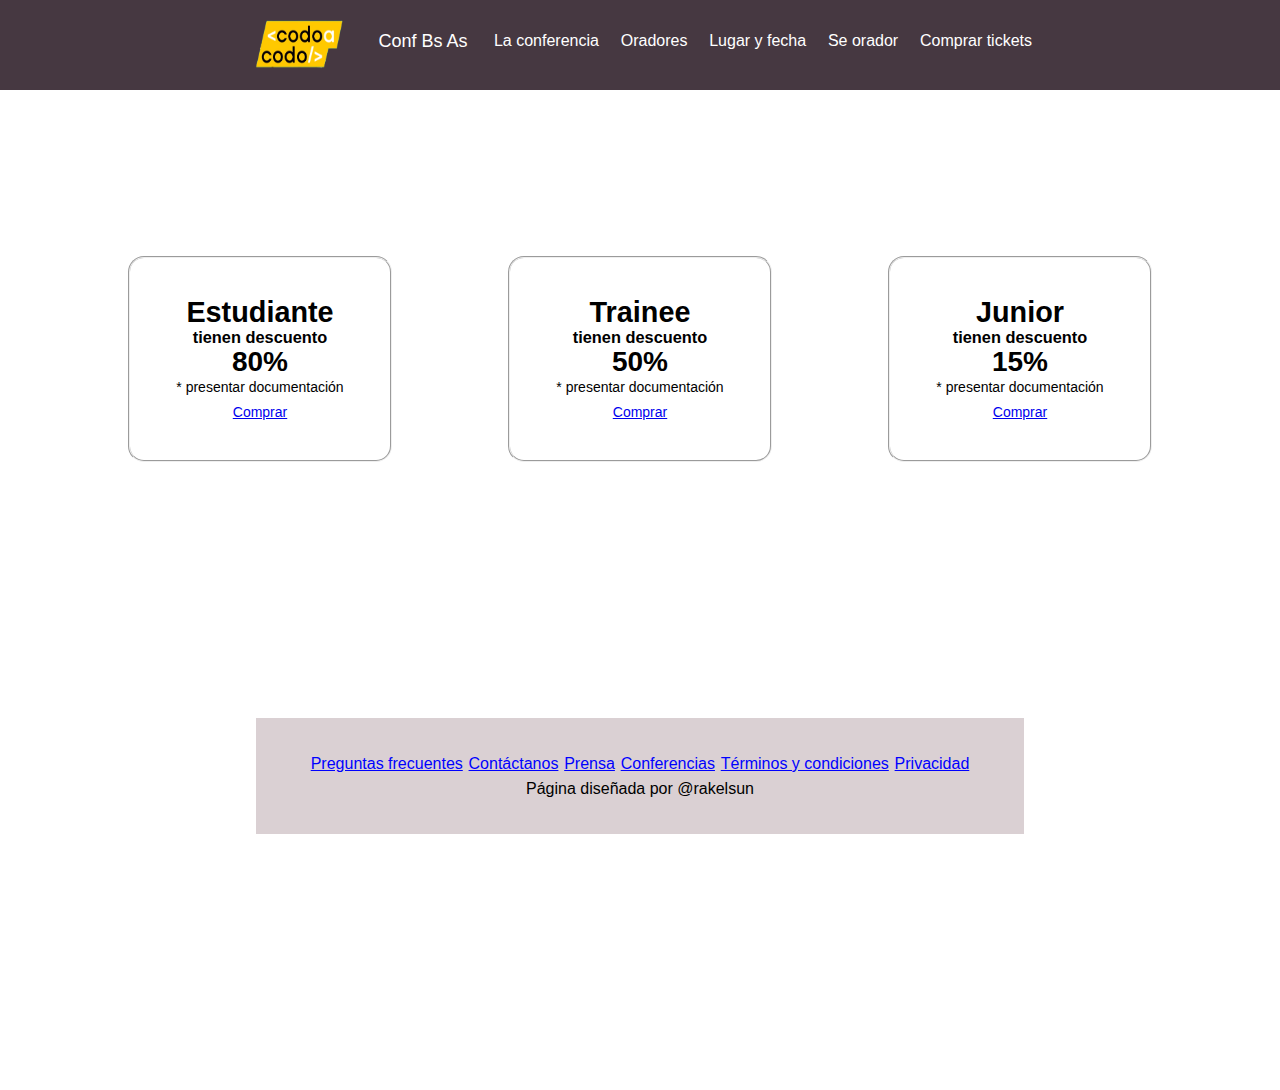
<file: index.html>
<!DOCTYPE html>
<html lang="es">

<head>
    <title>menu</title>
    <meta charset="UTF-8">
    <meta name="viewport" content="width=device-width, initial-scale=1">
    <link href="css/style.css" rel="stylesheet">

</head>

<body>

    <header class="header">
        <div class="contenedor logo-nav-contenedor">
            <img src="img/codoacodo.png" alt="" width="120" height="80">
            <a href="#" class="logo" alt="">Conf Bs As</a>

            <nav class="menu">
                <ul>
                    <li><a href="index.html">La conferencia</a></li>
                    <li><a href="#">Oradores</a></li>
                    <li><a href="#">Lugar y fecha</a></li>
                    <li><a href="#">Se orador</a></li>
                    <li><a href="paginas/comprarTickets.html">Comprar tickets</a></li>
                </ul>
            </nav>
        </div>
    </header>

    <main class="main">
        <fieldset class="Est">
            <section class="sec">
                <h2 class="caja">Estudiante</h2>
                <h3>tienen descuento</h3>
                <h1>80%</h1>
                <p>* presentar documentación</p>
                <a href="paginas/comprarTickets.html" target="_BLANCK">Comprar</a>
            </section>
        </fieldset>

        <fieldset class="trai">
            <section class="sec">
                <h2 class="caja">Trainee</h2>
                <h3>tienen descuento</h3>
                <h1>50%</h1>
                <p>* presentar documentación</p>
                <a href="paginas/comprarTickets.html" target="_BLANCK">Comprar</a>
            </section>
        </fieldset>

        <fieldset class="jun">
            <section class="sec">
                <h2 class="caja">Junior</h2>
                <h3>tienen descuento</h3>
                <h1>15%</h1>
                <p>* presentar documentación</p>
                <a href="paginas/comprarTickets.html" target="_BLANCK">Comprar</a>
            </section>
        </fieldset>

</main>

    <footer class="footer">
        <div>
            <nav >
                <ul class="footer">
                    <li><a href="#">Preguntas frecuentes</a></li>
                    <li><a href="#">Contáctanos</a></li>
                    <li><a href="#">Prensa</a></li>
                    <li><a href="#">Conferencias</a></li>
                    <li><a href="#">Términos y condiciones</a></li>
                    <li><a href="#">Privacidad</a></li>
                </ul>
            </nav>
        </div>

        <p>Página diseñada por @rakelsun</p>
    </footer>

    <script src="paginas/scripts.js"></script>
</body>

</html>
</file>
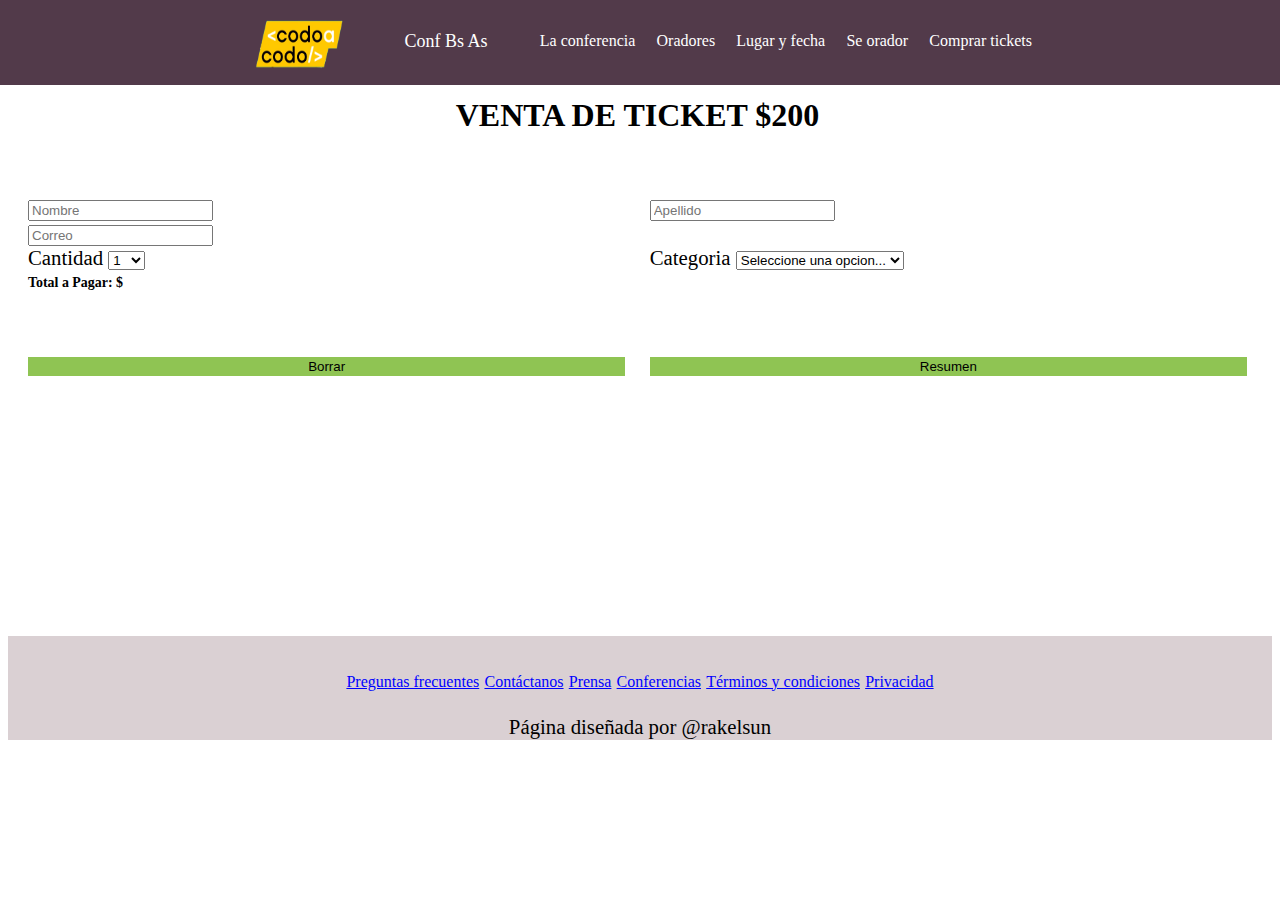
<file: paginas/comprarTickets.html>
<!DOCTYPE html>
<html lang="es">
    <head>
        <title>menu</title>
        <meta charset="UTF-8">
        <meta name="viewport" content="width=device-width, initial-scale=1">
        <link href="css/style.css" rel="stylesheet">
        <link href="https://cdn.jsdelivr.net/npm/bootstrap@5.1.3/dist/css/bootstrap.min.css" rel="stylesheet" integrity="sha384-1BmE4kWBq78iYhFldvKuhfTAU6auU8tT94WrHftjDbrCEXSU1oBoqyl2QvZ6jIW3" crossorigin="anonymous">
        
    </head>

    <body>
        <header class="header">
           <div class="contenedor logo-nav-contenedor">
                <img src="img/codoacodo.png" alt="" width="120" height="80" >
                <a href="#" class="logo" alt="">Conf Bs As</a>
               
                 <nav class="menu">
                        <ul>
                            <li><a href="../index.html">La conferencia</a></li>
                            <li><a href="#">Oradores</a></li>
                            <li><a href="#">Lugar y fecha</a></li>
                            <li><a href="#">Se orador</a></li>
                            <li><a href="#">Comprar tickets</a></li>
                        </ul>
                </nav>
            </div>
        </header>
       
<main class="main"><br><br><br>
  
     <h2 class="sale-title" ><span>VENTA DE TICKET $200</span></h2><br><br>

<div class="nombre-apellido">
                                    
        <div class="mb-3">
                <label for="nombre" class="form-label"></label>
                <input type="text" class="form-control" id="nombre" placeholder="Nombre">
        </div>

        <div class="mb-3">
                <label for="apellido" class="form-label"></label>
                <input type="text" class="form-control" id="apellido" placeholder="Apellido">
        </div>
</div>

    <div class="email mb-3">
            <label for="email" class="form-label"></label>
            <input type="email" class="form-control" id="email" placeholder="Correo">
    </div>

<div class="cantidad-categoria">

    <div class="mb-3">
            <label for="cantidad">Cantidad</label>
                    
                <select id="cantidad" class="form-select" aria-label="Default select example">
                      <optiondisabled>Cantidad</optiondisabled>
                      <option value="1">1</option>
                      <option value="2">2</option>
                      <option value="3">3</option>
                      <option value="4">4</option>
                      <option value="5">5</option>
                      <option value="6">6</option>
                      <option value="7">7</option>
                      <option value="8">8</option>
                      <option value="9">9</option>
                      <option value="10">10</option>
                </select>
    </div>

    <div class="mb-3" >

            <label for="categoria">Categoria</label>

                <select id="categoria" class="form-select" aria-label="Default select example">
                         <option value="estudiante">Estudiante</option>
                         <option value="trainee">Trainee</option>
                         <option value="junior">Junior</option>
                         <option value="general">Entrada General</option>
                         <option value="" selected>Seleccione una opcion...</option>
                </select>
    </div>
</div>

    <div class="alert alert-primary">
        <h6 id="total">Total a Pagar: $</h6>    
    </div>

    <div class="buttons-sale">
        <button class="btn btn-primary" type="button" id="borrar">Borrar</button>
        <button class="btn btn-primary" type="button" id="resumen">Resumen</button>
    </div>


</main>
                   
<footer class="footer">
    <div class="foot-contenedor">
        <nav class="foot-menu">
         <ul>
             <li><a href="#">Preguntas frecuentes</a></li>
             <li><a href="#">Contáctanos</a></li>
             <li><a href="#">Prensa</a></li>
             <li><a href="#">Conferencias</a></li>
             <li><a href="#">Términos y condiciones</a></li>
             <li><a href="#">Privacidad</a></li>
         </ul>
     </nav>
     </div>
  
     <p>Página diseñada por @rakelsun</p>
</footer>

 
<script src="https://cdn.jsdelivr.net/npm/bootstrap@5.1.3/dist/js/bootstrap.bundle.min.js" integrity="sha384-ka7Sk0Gln4gmtz2MlQnikT1wXgYsOg+OMhuP+IlRH9sENBO0LRn5q+8nbTov4+1p" crossorigin="anonymous"></script>
<script src="scripts.js"></script>
</body>
</html>
</file>
<file: css/style.css>
*{
  margin: 0;
  padding: 0;
}
.header {
  background: rgb(70, 56, 65);
  color: lightgray;
  padding: 0.3rem 0rem;
  position: fixed;
  left: 0%;
  top: 0;
  right: 0%;
}
.header a {
  color: white;
  text-decoration: none;
  align-items: center;
}

body {
  font-family: Arial, Helvetica, sans-serif;
  font-size: 1.3rem;
  line-height: 1.2em;
}

.main {
  width: auto;
  padding-top: 10%;
  margin: 10%;
  display: flex;
  justify-content: space-between;
  font-size: 14px;
  flex-wrap: wrap;
  
}

.cajas{
    margin: 10%;
    justify-content: space-between;
    flex-wrap: wrap;
    min-width: 250px;
}

.seleccion{
  padding-top: 10%;
  text-align: center;
  font-size: 20px;
}

.Est, .sec {
  border-radius: 1rem;
  width: 15rem;
  height: 12rem;
  text-align: center;
  padding: 5px;
}

.trai, .sec {
  border-radius: 1rem;
  width: 15rem;
  height: 12rem;
  text-align: center;
  padding: 5px;
}

.jun, .sec {
  border-radius: 1rem;
  width: 15rem;
  height: 12rem;
  text-align: center;
  padding: 5px;
}


.logo-nav-contenedor {
  display: flex;
  justify-content: space-between;
}


.logo {
  color: white;
  font-size: 18px;
  padding: 1.5rem 0.5rem;
}
.logo-nav-contenedor .p {
  text-align: center;
}
.menu ul {
  margin: 0;
  padding: 0;
  list-style: none;
}
.menu ul li {
  display: inline-block;
}
.menu ul li a {
  display: block;
  padding: 1.5rem 0.5rem;
  transition: all 0.4s linear;
  border-radius: 3px;
  font-size: 16px;
  justify-content: right 0;
}

.menu ul li a:hover {
  background: #381b2f;
}



h2 {
  margin-top: 2rem;
  text-align: center;
  font-size: 1.8rem;
}

.caja{
  padding-top: 0;
}


.h1 {
  color: #000;
  text-align: center;
  margin-top: auto;
}
.contenedor {
  width: 100%;
  max-width: 800px;
  margin: 0 auto;
}

.footer p {
  font-size: 16px;
}
.footer {
  background: #dad0d3;
  text-align: center;
  margin: 20%;
  padding: 2rem 0;
  justify-content: space-between;
}
.footer ul {
  margin: 0;
  padding: 0;
  list-style: none;
}
.footer ul li {
  display: inline-block;
}
.footer ul li a {
  display: block;
  padding: 0rem 0rem;
  transition: all 0.4s linear;
  font-size: 16px;
  justify-content: right 0;
  color: blue;
  align-items: center;
}

.footer ul li a:hover {
  background: #8f878d;
}

@media(max-width:480px){
  .main
  .header{
    position: static;
  }  
h2{
  .caja
}
.footer{

   .footer, .footer ul li, footer ul li a, 
}
}
</file>
<file: paginas/css/style.css>
.header{
    background:rgb(82, 58, 74);
    color: lightgray;
    padding: 0.3rem 0rem 0 0;
    position: fixed;
    left: 0%;
    top: 0;
    right: 0%;
}
.header a{
    color: white;
    text-decoration: none;
    align-items: center;
    
}

body{
    font-family: Georgia, 'Times New Roman', Times, serif;
    font-size: 1.3rem;
    line-height: 1.2em;
}

.logo-nav-contenedor{
    display:flex;
    justify-content:space-between;
}

.logo-nav-contenedor .p{
    text-align: center;
    
}

.logo {
    color: white;
    font-size: 18px;
    padding: 1.5rem 0.5rem;
}

.menu ul{
    margin: 0;
    padding: 0;
    list-style: none;
}
.menu ul li{
    display: inline-block;
}
.menu ul li a{
    display: block;
    padding: 1.5rem 0.5rem;
    transition: all 0.4s linear;
    border-radius: 3px;
    font-size: 16px;
    justify-content: right 0;
}

.menu ul li a:hover{
    background: #4d4b4b;
}
.main{
   width: auto;
   padding: 20px 25px 20px 20px;
    justify-content: space-between;
    flex-wrap: wrap;
    min-width: 250px;
}

h2{
    margin-top: 2rem;
    text-align: center;
    font-size: 0.9rem;
}


.contenedor{
    width: auto%;
    max-width: 800px;
    margin: 0 auto;
}

h2 span{
    font-size: 2rem;
}

.card-text{
    font-size: 0.2rem;
}

.skills{
    display: flex;
}
.card-body button{
    width: 30%;
    height: 1.5rem;
    font-weight: bold;
    padding: 0rem 0.2rem;
    margin-right: 5px;
    font-size: 0.9rem;
}

.btn-primary {
    background-color: #0a2a30;
    border-color: #0a2a30;
}

.row{
    height: 80vh;
    width: 100%;
    margin: 0;
}

.btn-outline-secondary{
    color: white;
}

.container-fluid{
    width: auto;
}
.formulario, .form-sale{
    width: 60%;
    margin-left: 20%;
}

.nombre-apellido{
    width: auto;
    display: flex;
    flex-direction: row;
    justify-content: space-between;
}

.nombre-apellido .mb-3, .cantidad-categoria .mb-3{
    width: 49%;
}

#enviar, #borrar, #resumen{
    background-color: #8fc453;
    border: 1px solid #8fc453;
}
#enviar:hover{
    background-color: #5b7a36;
}


#cards{
    height: auto;
    width: 70%;
    display: flex;
    flex-direction: row;
    margin: 7% 0 2% 18%;
    align-items: center;

}

#cards .card{
    width: 13rem; 
    height: 12rem;
    margin: 0 4%;
    text-align: center; 
}

#venta{
    text-align: center; 
    margin: 0 0 1% 0; 
    font-weight: lighter;
}

.sale-title{
    margin-top: 0;
}
.cantidad-categoria{
    width: 100%;
    display: flex;
    align-items: center;
    justify-content: space-between;
}

.alert .alert-primary{
    margin-top: 3%;
}

#total{
    margin: 0;
}
.buttons-sale{
    width: 100%;
    margin-top: 5%;
    display: flex;
    align-items: center;
    justify-content: space-between;
}

.buttons-sale button{
    width: 49%;
}
footer .nav{
    background-color: rgb(19, 52, 71);
    margin: 2rem 0 0 0;
    padding: 1.5rem;
}

.nav-link{
    color: white;
    margin: 0 10px;
}

.nav-link:hover{
    color: white;
    text-decoration: underline;
}

.nav-link:visited{
    color: white;
}

.navbar{
        padding: 10px;
        margin: 0;
    }
   
.div-der p{
    font-size: 0.8rem;
}

.div-der button{
    font-size: 0.8rem;
}

#cards{
    margin-left: 15%;
    flex-direction: column;
}
.footer{
    background: #dad0d3;
    text-align: center;
    margin-top: 15rem;
    padding: 2rem 0 0 0;
    justify-content: space-between;
}
.foot-menu ul{
    margin: 0;
    padding: 0;
    list-style: none;
}
.foot-menu ul li{
    display: inline-block;
}
.foot-menu ul li a{
 
    display: block;
    padding: 0rem 0rem;
    transition: all 0.4s linear;
    font-size: 16px;
    justify-content: right 0;
    color:blue;
    align-items: center;
}

.foot-menu ul li a:hover{
    background: #8f878d;
}

@media(max-width:480px){
    .header{
        position: static;
    }
    .main, .nombre-apellido, .container-fluid,.contenedor
}
</file>
